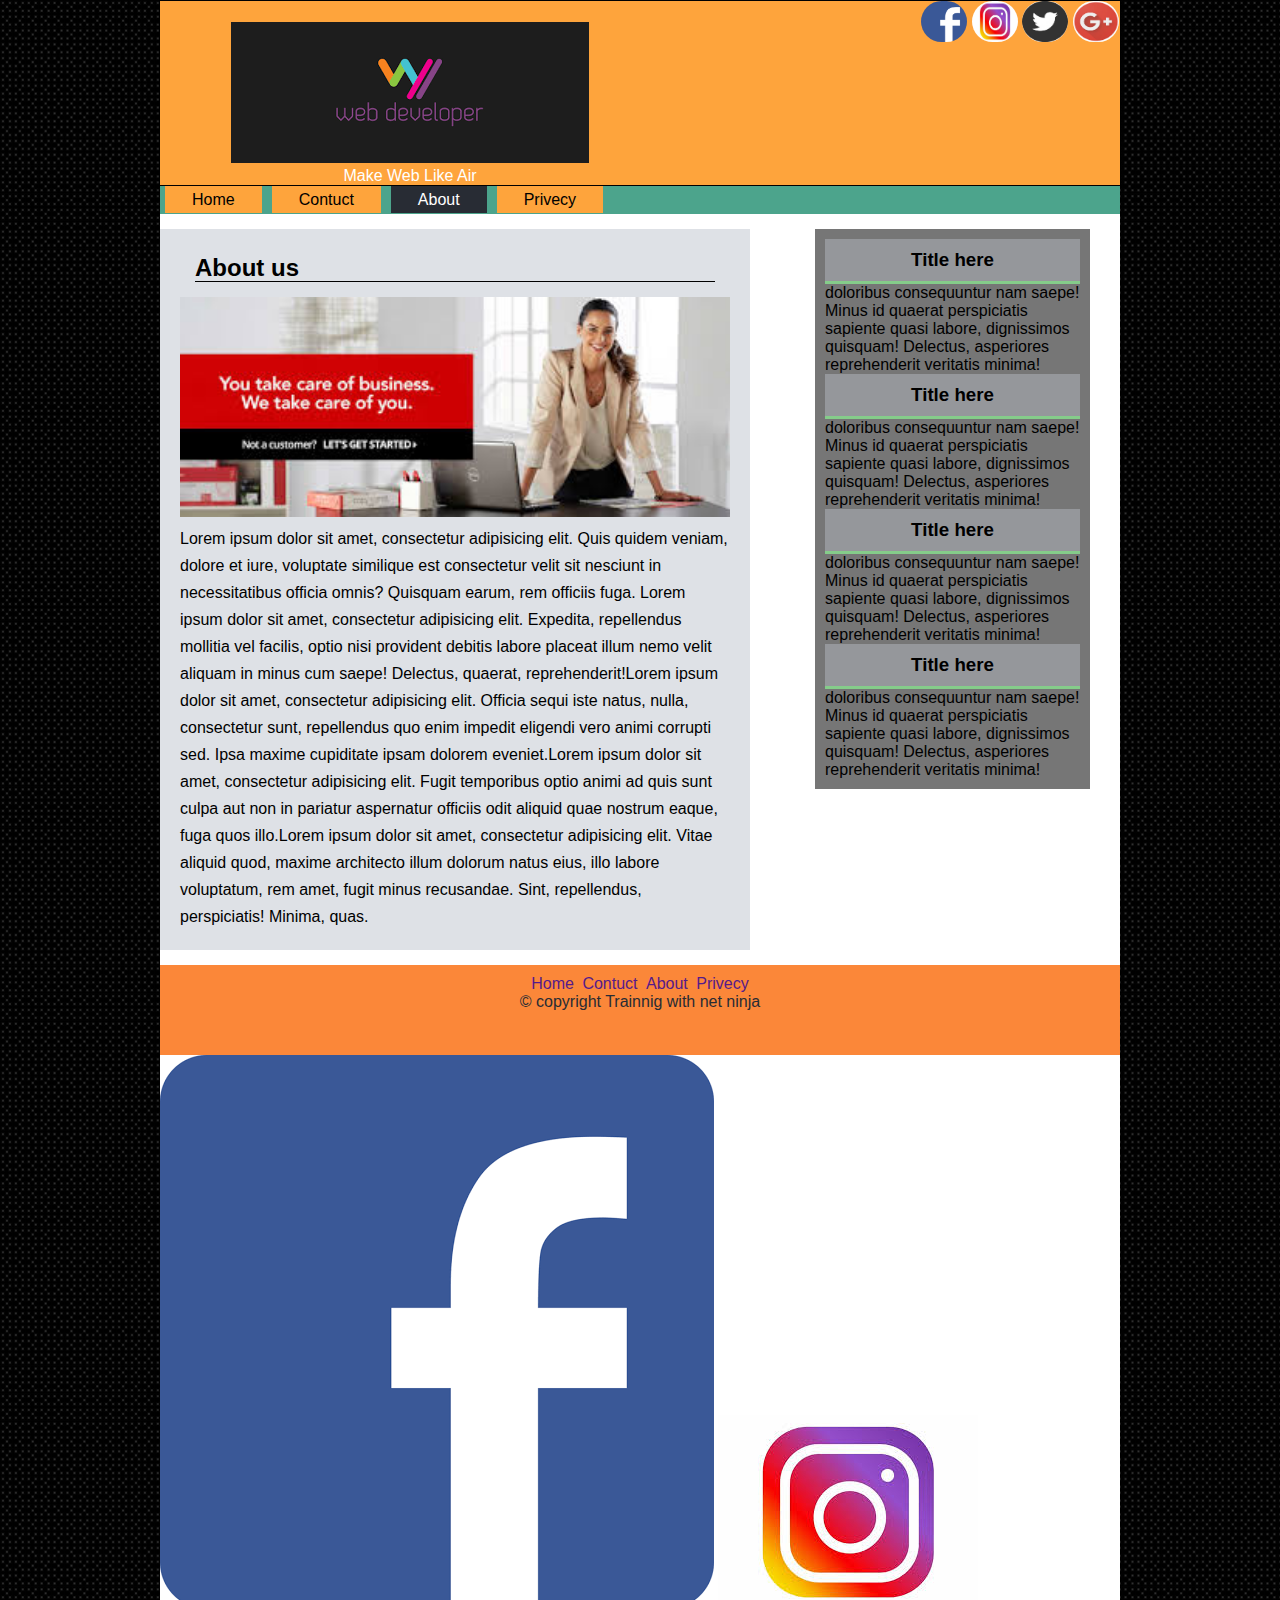
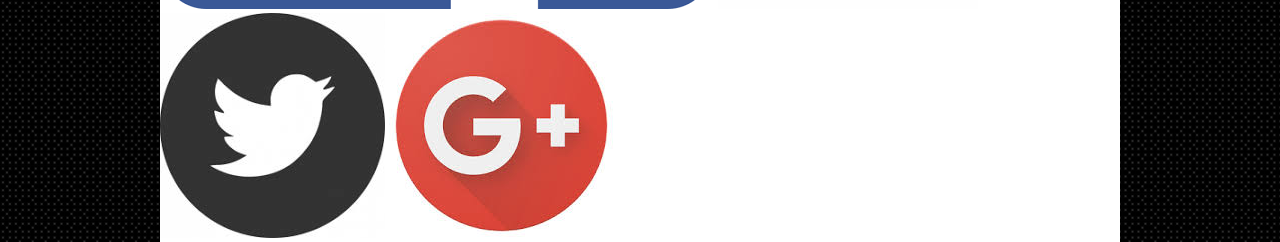
<file: trainning/about.html>
<!DOCTYPE html>
<html lang="en">
<head>
  <link rel="stylesheet" href="style.css">

  <meta charset="UTF-8">
  <meta name="viewport" content="width=device-width, initial-scale=1.0">
  <meta http-equiv="X-UA-Compatible" content="ie=edge">

  <title>Live project</title>
</head>
<body>
      <div class="headsection temp clear ">
        <div class="logo">
          <img src="images/logo.png" alt="Team logo">
          <p>Make Web Like Air</p>
        </div>
        <div class="social">
          <a href="#"><img src="images/facebook.png" alt=""></a>
          <a href=""><img src="images/insta.jpg" alt=""></a>
          <a href=""><img src="images/tweeter.jpg" alt=""></a>
          <a href=""><img src="images/google.jpg" alt=""></a>
        </div>

      </div>
      <div class="navsection temp  clear">
        <ul>
          <li><a href="index.html">Home</a></li>
          <li><a href="contuct.html">Contuct</a></li>
          <li><a id="active"href="about.html">About</a></li>
          <li><a href="privecy.html">Privecy</a></li>
        </ul>
      </div>

      <div class="section temp  clear">
  <div class="mainsection clear">

           <div class="about">

              <h2>About us</h2>
              <img src="images/office.jpg" alt="about us">
              <p>Lorem ipsum dolor sit amet, consectetur adipisicing elit. Quis quidem veniam, dolore et iure, voluptate similique est consectetur velit sit nesciunt in necessitatibus officia omnis? Quisquam earum, rem officiis fuga. Lorem ipsum dolor sit amet, consectetur adipisicing elit. Expedita, repellendus mollitia vel facilis, optio nisi provident debitis labore placeat illum nemo velit aliquam in minus cum saepe! Delectus, quaerat, reprehenderit!Lorem ipsum dolor sit amet, consectetur adipisicing elit. Officia sequi iste natus, nulla, consectetur sunt, repellendus quo enim impedit eligendi vero animi corrupti sed. Ipsa maxime cupiditate ipsam dolorem eveniet.Lorem ipsum dolor sit amet, consectetur adipisicing elit. Fugit temporibus optio animi ad quis sunt culpa aut non in pariatur aspernatur officiis odit aliquid quae nostrum eaque, fuga quos illo.Lorem ipsum dolor sit amet, consectetur adipisicing elit. Vitae aliquid quod, maxime architecto illum dolorum natus eius, illo labore voluptatum, rem amet, fugit minus recusandae. Sint, repellendus, perspiciatis! Minima, quas.</p>


           </div>


               </div>




        <div class="sidebar temp clear">
          <div class="title clear"><h3>Title here</h3></div>
            <p>  doloribus consequuntur nam saepe! Minus id quaerat perspiciatis sapiente quasi labore, dignissimos quisquam! Delectus, asperiores reprehenderit veritatis minima!</p>
            <div class="title clear"><h3>Title here</h3></div>
              <p>  doloribus consequuntur nam saepe! Minus id quaerat perspiciatis sapiente quasi labore, dignissimos quisquam! Delectus, asperiores reprehenderit veritatis minima!</p>
              <div class="title clear"><h3>Title here</h3></div>
                <p>  doloribus consequuntur nam saepe! Minus id quaerat perspiciatis sapiente quasi labore, dignissimos quisquam! Delectus, asperiores reprehenderit veritatis minima!</p>
                <div class="title clear"><h3>Title here</h3></div>
                  <p>  doloribus consequuntur nam saepe! Minus id quaerat perspiciatis sapiente quasi labore, dignissimos quisquam! Delectus, asperiores reprehenderit veritatis minima!</p>
          </div>


      <div class="footer temp  clear">
        <div class="footersection   clear">
          <ul>
            <li><a href="">Home</a></li>
            <li><a href="">Contuct</a></li>
            <li><a href="">About</a></li>
            <li><a href="">Privecy</a></li>
          </ul>
          <p>&copy; copyright Trainnig with net ninja</p>
        </div>
</div>
<div class="fixedicon">
  <a href="#"><img src="images/facebook.png" alt=""></a>
  <a href=""><img src="images/insta.jpg" alt=""></a>
  <a href=""><img src="images/tweeter.jpg" alt=""></a>
  <a href=""><img src="images/google.jpg" alt=""></a>
</div>

       

</body>
</html>
</file>
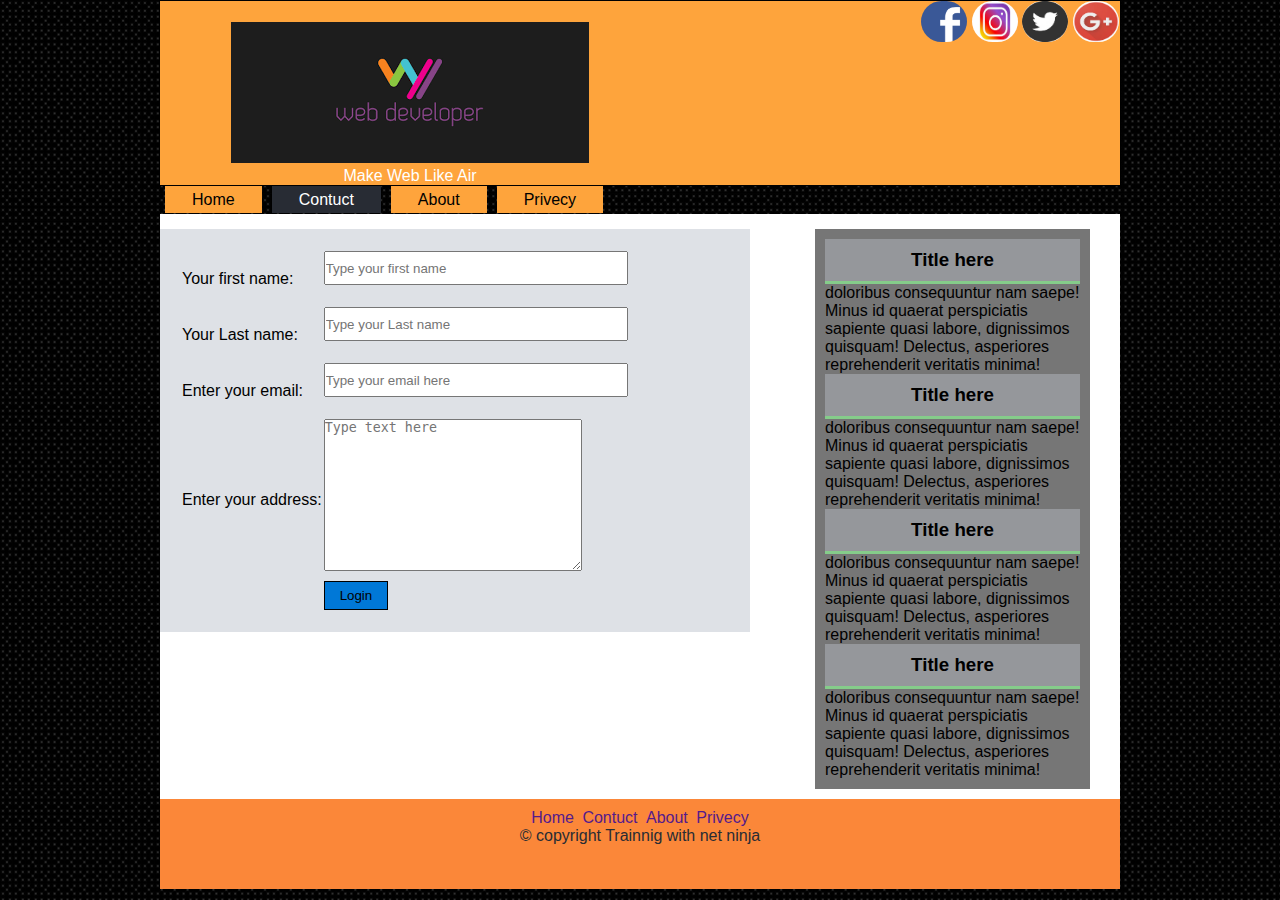
<file: trainning/contuct.html>
<!DOCTYPE html>
<html lang="en">
<head>
  <link rel="stylesheet" href="style.css">

  <meta charset="UTF-8">
  <meta name="viewport" content="width=device-width, initial-scale=1.0">
  <meta http-equiv="X-UA-Compatible" content="ie=edge">

  <title>Live project</title>
</head>
<body>
      <div class="headsection temp clear ">
        <div class="logo">
              <img src="images/logo.png" alt="Team logo">
              <p>Make Web Like Air</p>
        </div>
        <div class="social">
              <a href="#"><img src="images/facebook.png" alt=""></a>
              <a href=""><img src="images/insta.jpg" alt=""></a>
              <a href=""><img src="images/tweeter.jpg" alt=""></a>
              <a href=""><img src="images/google.jpg" alt=""></a>
        </div>

      </div>
      <div class="navsection temp ">
              <ul>
              <li><a href="index.html">Home</a></li>
              <li><a id="active" href="contuct.html">Contuct</a>
                    <ul class="dropdown">
                      <li><a href="">Product One</a></li>
                      <li><a href="">Product Two</a></li>
                      <li><a href="">Product Three</a></li>
                      <li><a href="">Product Four</a></li>
                      <li><a href="">Product Five</a></li>


                    </ul>




              </li>
              <li><a href="about.html">About</a></li>
              <li><a href="privecy.html">Privecy</a></li>
            </ul>
      </div>

      <div class="section temp  clear">
          <div class="mainsection clear">

           <div class="about">


             <table>
                  <tr>
                    <td>Your first name:</td>

                    <td><input type="text"placeholder="Type your first name"required></td>
                  </tr>
                  <tr>
                      <td>Your Last name:</td>
                    <td><input type="text"placeholder="Type your Last name"required></td>
                  </tr>
                  <tr>
                    <td>Enter your email:</td>
                    <td> <input type="email"placeholder="Type your email here"required></td>
                  </tr>
                  <tr>
                    <td>Enter your address:</td>
                    <td><textarea name="" id="" cols="30" rows="10" placeholder="Type text here"></textarea></td>
                  </tr>

                  <tr>
                    <td></td>
                    <td><input type="submit" value="Login"></td>
                  </tr>

             </table>
           </div>

               </div>




        <div class="sidebar temp clear">
          <div class="title clear"><h3>Title here</h3></div>
            <p>  doloribus consequuntur nam saepe! Minus id quaerat perspiciatis sapiente quasi labore, dignissimos quisquam! Delectus, asperiores reprehenderit veritatis minima!</p>
            <div class="title clear"><h3>Title here</h3></div>
              <p>  doloribus consequuntur nam saepe! Minus id quaerat perspiciatis sapiente quasi labore, dignissimos quisquam! Delectus, asperiores reprehenderit veritatis minima!</p>
              <div class="title clear"><h3>Title here</h3></div>
                <p>  doloribus consequuntur nam saepe! Minus id quaerat perspiciatis sapiente quasi labore, dignissimos quisquam! Delectus, asperiores reprehenderit veritatis minima!</p>
                <div class="title clear"><h3>Title here</h3></div>
                  <p>  doloribus consequuntur nam saepe! Minus id quaerat perspiciatis sapiente quasi labore, dignissimos quisquam! Delectus, asperiores reprehenderit veritatis minima!</p>
          </div>



      <div class="footer temp clear ">
        <div class="footersection   clear">
          <ul>
            <li><a href="">Home</a></li>
            <li><a href="">Contuct</a></li>
            <li><a href="">About</a></li>
            <li><a href="">Privecy</a></li>
          </ul>
          <p>&copy; copyright Trainnig with net ninja</p>
        </div>
</div>






</body>
</html>
</file>
<file: trainning/style.css>
*{margin:0;padding: 0; outline: 0;}
body{font-family:sans-serif;background: #FFFFFF; margin:0 padding:0px; background: url(images/bg.png) repeat scroll  #FFFFFF;  position:relative;}
.clear{overflow: hidden;}
.temp{ width: 960px; margin:auto;}
.headsection {

    background: #FEA43C;
    color: #FFFFFF;
    text-align: center;
    border: 1px solid #000;
}
.logo{width: 500px; float: left;}
.logo img {
    margin-top: 21px;
}
.logo p{}
.social{width: 200px; float: right;}
.social a{}
  .social a img {
      height: 41px;
      border-radius: 27px;
      width: 46px;
  }


  .navsection {
      background: #4CA48C;
      position: relative;
  }
.navsection ul{list-style-type: none;}
.navsection ul li {
    display: block;
    float: left;
    margin: 5px;
}
.navsection ul li a {
    padding: 5px;
    background: #FEA43C;
    magrin: 20px;
    text-decoration: none;
    padding: 5px 27px;
    color: black;
}
.navsection ul li a:hover,#active{background: #282C34; color: #FFFFFF}

.navsection p{padding-left: 100px; font-size: 33px; font:bold}
.slidersection {
    box-shadow: 0px 0px 0px 0px #000;
    margin-bottom: 0px;
}
.dropdown{position:absolute; left: -9999999999999px; display: inline;}
.dropdown li{ width:220px;}
  .dropdown li a{}
.navsection ul li:hover ul{left: 90px; }

.navsection ul li ul a{}















input[type="text"],input[type="email"],input[type="email"]{
  height: 30px; width: 300px; margin-bottom: 20px;
}
input[type="submit"] {
    background: #0078D7;
    padding: 6px 15px;
    border: 1px solid #000;
}input[type="submit"]:hover{background: #282C34; color: #FFFFFF; border: 0px; border-radius: 2px;}
textarea{}


.section{ background: #FFFFFF}
.mainsection {
    background: #DEE1E6;
    width: 570px;
    float: left;
    margin: 15px;
    margin-left: 0px;
    padding: 10px;
    color: #000;
}
.post{}
  .post h2 {
    border-bottom: 2px solid #4CA48C;
    margin-bottom: 10px;
    padding-left: 40px;
}
  .post img {
      overflow: hidden;
      width: 170px;
      height: 100px;
      float: left;
      background: #B0D982;
      padding: 4px;
      border: 2px solid #282C34;
  }
  .post p {
      line-height: 22px;
      text-align: center;
      margin-right: 10px;
  }
  .readmore {
    text-decoration: none;
    float: right;
    background: black;
    border: 2px solid #4CA48C;
    border-radius: 3px;
}
.readmore a {
  text-decoration: none;
  color: white;
  font-size: 18px;
}
.readmore a:hover{background: white; color: black;}

.sidebar {
    background: #767676;
    width: 255px;
    float: right;
    margin: 15px 30px 10px 10px;
    padding: 10px;
    margin-bottom: 10px

}
.about {
    margin: 10px;
    line-height: 27px;

}
.about h2 {
    margin: 15px;
    border-bottom: 1px solid;
}
.about img {
    text-align: center;
    width: 100%;
}



.title {
    text-align: center;
    font-style: inherit;
    background: #95979B;
    padding: 10px;
    border-bottom: 3px solid #85CC8A;
}
.footer {
  height: 90px;
  background: #FB8739;
  color: #FB8739;
  text-align: center;
}
.footersection{ margin-top: 10px;}
.footersection ul{ margin: 0; padding: 0; list-style-type: none;}
.footersection ul li {
    display: block;
    margin: 2px;
    display: inline;
}
.footersection ul li a{text-decoration: none;}
.footersection p{ color: #282C34}
</file>
